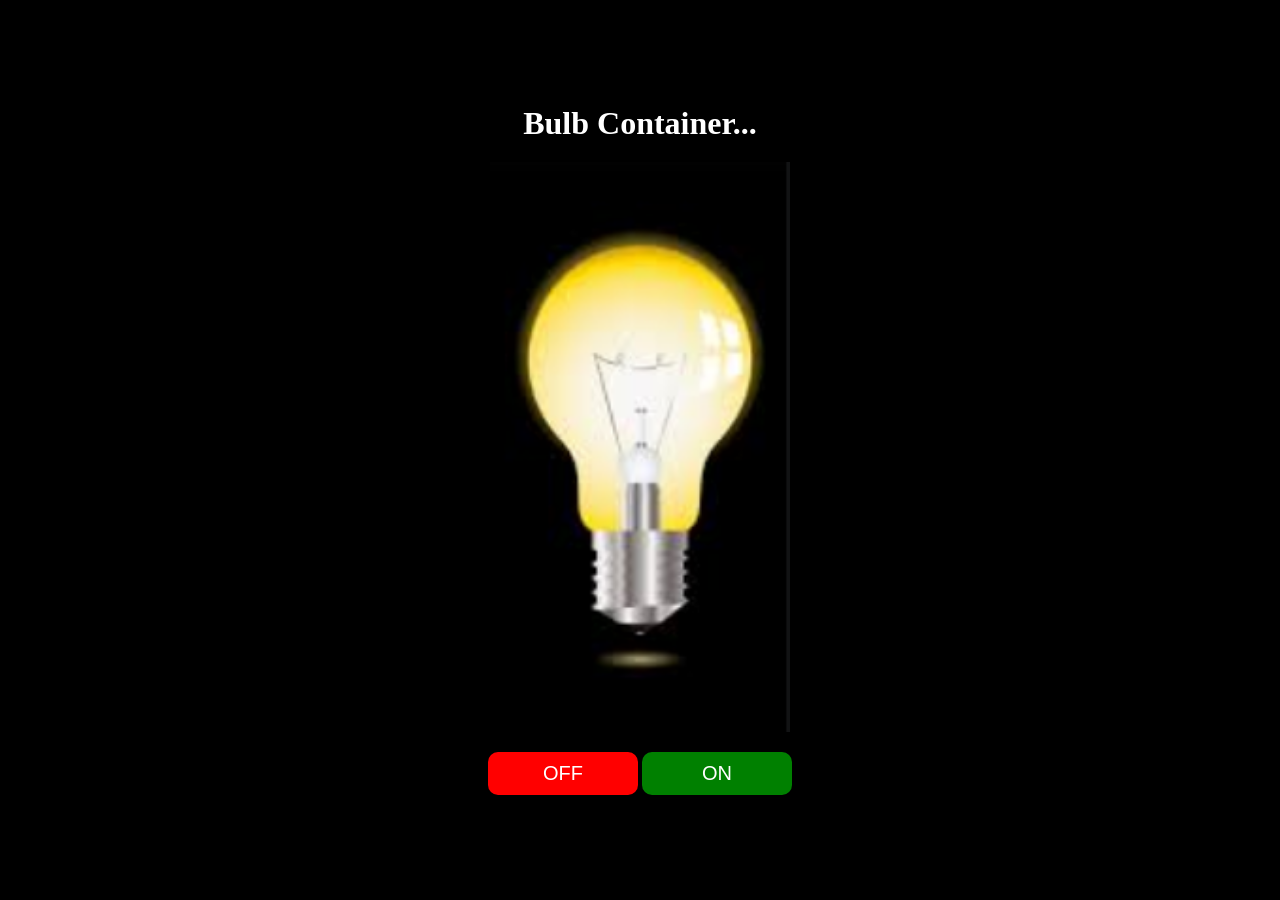
<file: Bulb Container/index.html>
<!DOCTYPE html>
<html lang="en">
<head>
    <meta charset="UTF-8">
    <meta name="viewport" content="width=device-width, initial-scale=1.0">
    <title>Document</title>
    <link rel="stylesheet" href="style.css">
</head>
<body>
    

   <h1>Bulb Container...</h1>
     <img src="./images/img2.png" alt="Bulb" id="bulb" class="bulb img">

  <div>
    <button id="off-btn">OFF</button>
    <button id="on-btn">ON</button>
  </div>

  <script src="./app.js"></script>
</body>
</html>
</file>
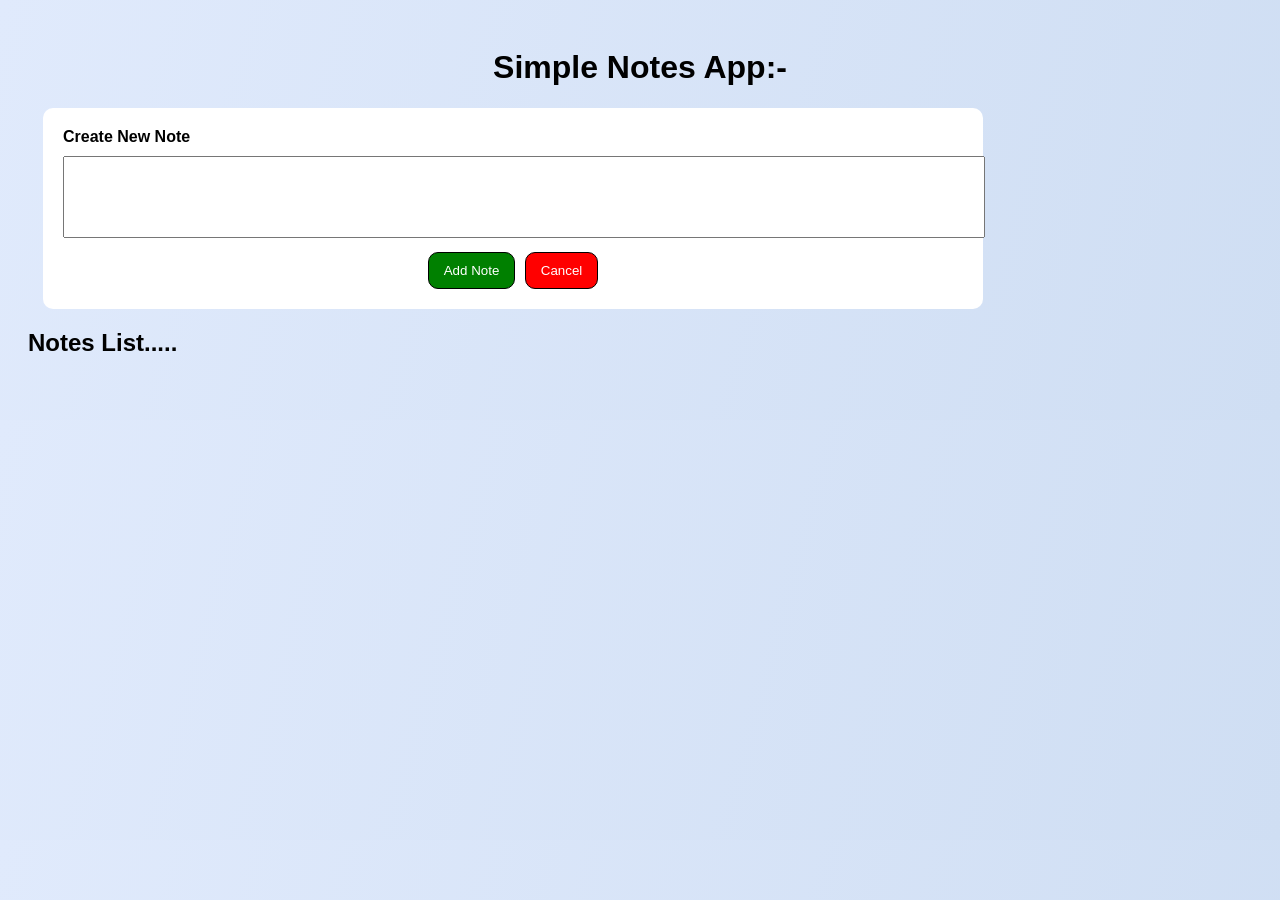
<file: QuickNote/index.html>
<!DOCTYPE html>
<html lang="en">

<head>
    <meta charset="UTF-8">
    <meta name="viewport" content="width=device-width, initial-scale=1.0">
    <title>Notes App</title>
    <link rel="stylesheet" href="style.css">
</head>

<body>

    <h1 class="title">Simple Notes App:-</h1>

    <div class="container noteInput">

        <label><strong>Create New Note</strong></label>

        <textarea class="note" rows="4"></textarea>

        <div class="btnGroup">
            <button class="addBtn">Add Note</button>
            <button class="cancel">Cancel</button>
        </div>

    </div>

    <h2 class="listText">Notes List.....</h2>


    <div class="container list">
        
    </div>

    <script src="app.js"></script>
</body>

</html>
</file>
<file: Bulb Container/style.css>
* {
  margin: 0;
  padding: 0;
  box-sizing: border-box;
}

body {
  height: 100vh;
  display: flex;
  justify-content: center;
  align-items: center;
  flex-direction: column;
  gap: 20px;
  background-color: black;
}

h1{
  color: white;
}

#bulb {
  width: 300px;
}

#on-btn,
#off-btn {
  width: 150px;
  padding: 10px;
  font-size: 20px;
  border: none;
  border-radius: 10px;
  color: white;
  cursor: pointer;
}

#on-btn {
  background-color: green;
}

#off-btn {
  background-color: RED;
}
.bulb img{
    background-color: black;
}
</file>
<file: QuickNote/style.css>
body{
  font-family: "Segoe UI", Tahoma, Geneva, Verdana, sans-serif;
  background: linear-gradient(105deg, #e0eafc, #cfdef3);
   padding:20px;
}

.title{
  text-align:center;
}

.container{
  max-width:900px;
  margin:15px;
}

.noteInput{
  background:white;
  padding:20px;
  border-radius:10px;
}

.note{
  width:100%;
  padding:10px;
  margin-top:10px;
  resize:none;
}

.btnGroup{
  margin-top:10px;
  text-align:center;
}

.addBtn{
  background:green;
  border-radius:10px;
  color:white;
  padding:10px 15px;
  border:black solid 1px;
  gap:10px;
}

.cancel{
  background:red;
  color:white;
  padding:10px 15px;
  border-radius:10px;
  border:1px solid  black;
  margin-left:5px;
}

.list{
  display:flex;
  flex-wrap:wrap;
  gap:15px;
  margin-top:20px;
}

.listCard{
    font-family: Arial, Helvetica, sans-serif;
  background-color:lightgoldenrodyellow;
  padding:15px;
  width:200px;
  border-radius:10px;
  box-shadow:0 2px 5px rgba(0,0,0,0.1);
}

.edit{
  background:green;
  color:white;
  border-radius:5px;
  border:none;
  padding:5px 10px;
}

.dlt{
  background:red;
  color:white;
  border-radius:5px;
  border:none;
  padding:5px 10px;
}
</file>
